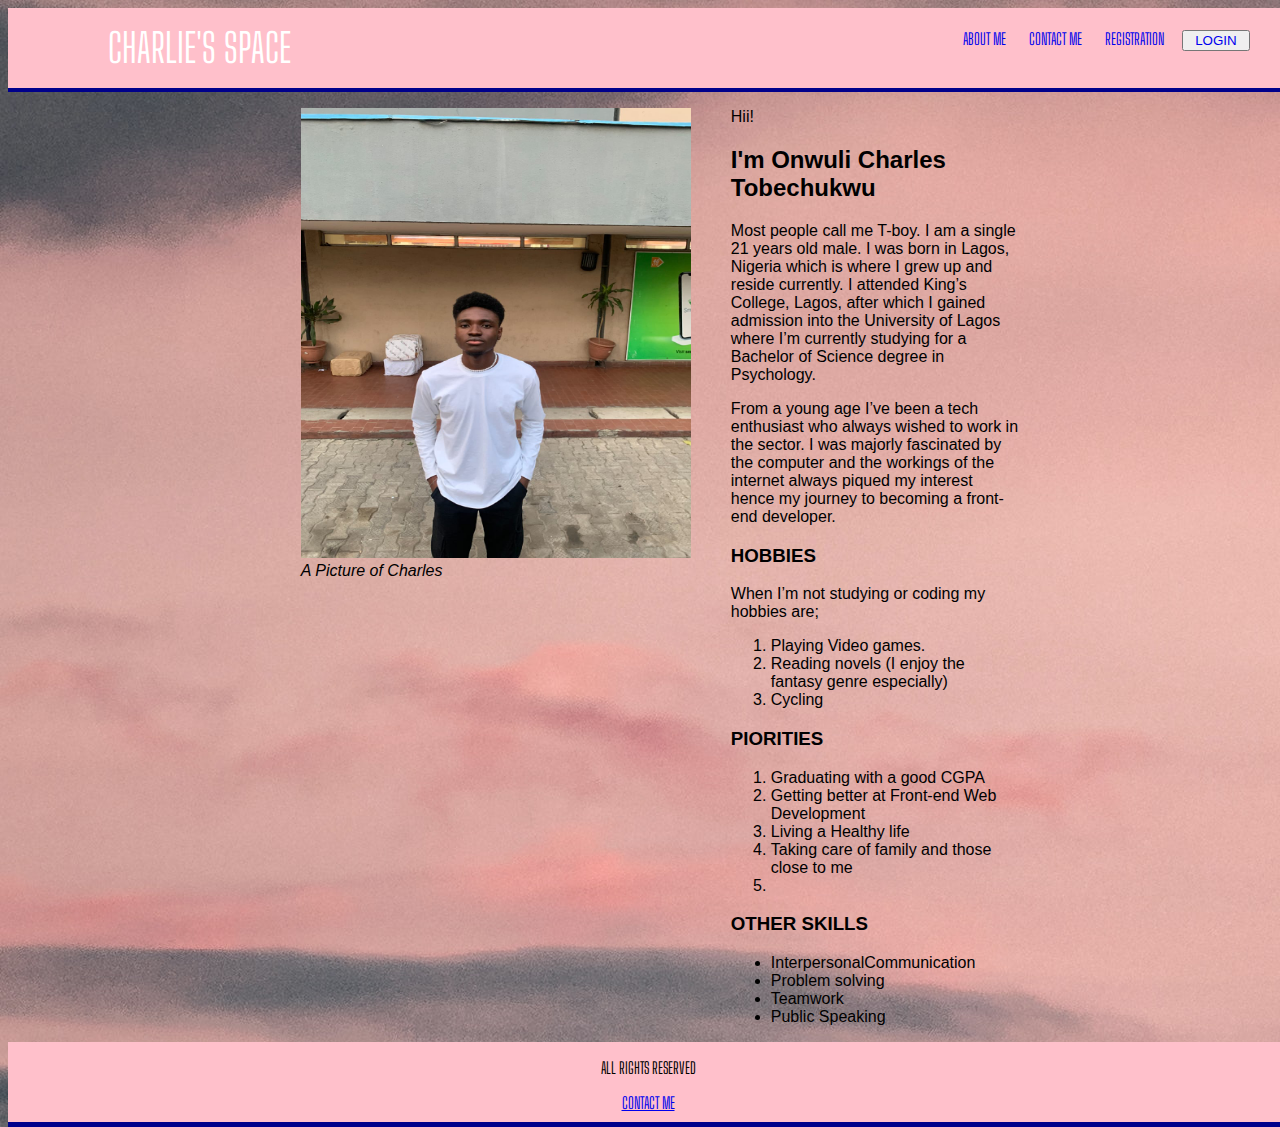
<file: index.html>
<!DOCTYPE html>
<html>

<head>
  <meta charset="utf-8">
  <meta name="viewport" content="width=device-width">
  <title>Portfolio</title>
  <link href="style.css" rel="stylesheet">
  <link
    href="https://fonts.googleapis.com/css2?family=Big+Shoulders+Display:wght@700&display=swap"
    rel="stylesheet"
  />
</head>
<body>
 <header>
  <nav>
   <label>CHARLIE'S SPACE</label>
   <ul class="acrl">
    <li class="underline"><a href="index.html">ABOUT ME</a></li>
<li class="underline"><a href="contact.html">CONTACT ME</a></li>
<li class="underline"><a href="Registration.html">REGISTRATION</a></li>
<li><button><a href="Login.html">LOGIN</a></button></li>
  </ul>
</nav>
</header>
<main>
  <div class="design">
   <figure>
     <img src="whiteshirt.jpeg" alt="A picture of me in a white shirt, infront of a buliding.">
     <figcaption><em>A Picture of Charles</em></figcaption>  
   </figure>
  
    <section>
      <p>Hii!</p>
      <h2> I'm Onwuli Charles Tobechukwu</h2>
     <p>Most people call me T-boy. I am a single 21 years old male. I was born in Lagos, Nigeria which is where I grew up and reside currently. I attended King’s College, Lagos, after which I gained admission into the University of Lagos where I’m currently studying for a Bachelor of Science degree in Psychology. </p>
     <p>From a young age I’ve been a tech enthusiast who always wished to work in the sector. I was majorly fascinated by the computer and the workings of the internet always piqued my interest hence my journey to becoming a front-end developer. </p>
     <h3>HOBBIES</h3>
     <p>When I’m not studying or coding my hobbies are; 
 <ol>
   <li>Playing Video games.</li>
 <li>Reading novels (I enjoy the fantasy genre especially)</li>
 <li>Cycling</li>
 </ol> 
 <h3>PIORITIES</h3>
 <ol>
   <li>Graduating with a good CGPA</li>
   <li>Getting better at Front-end Web Development</li>
   <li>Living a Healthy life</li>
   <li>Taking care of family and those close to me</li>
   <li></li>
 </ol>
 <h3>OTHER SKILLS</h3>
 <ul>
   <li>InterpersonalCommunication</li>
   <li>Problem solving</li>
   <li>Teamwork</li>
   <li>Public Speaking</li>
 </ul>
      </section>
    </div>
   </main>
  
  <footer>
    <p>ALL RIGHTS RESERVED </p>
    <a href="contact.html">
      <button">CONTACT ME</button></a>
  </footer>
 </body>
 

 </html>
</file>
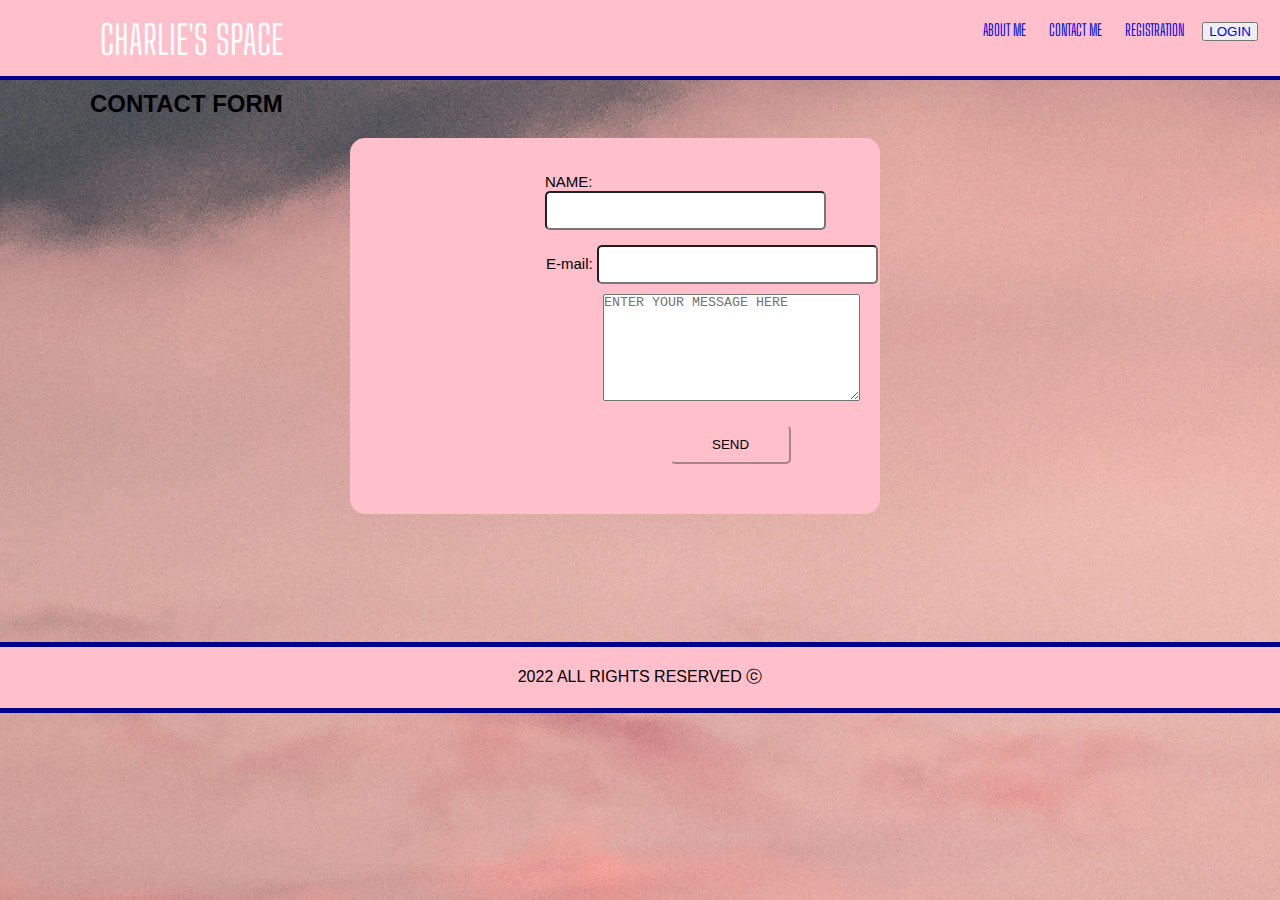
<file: contact.html>
<!DOCTYPE html>
<html>

<head>
  <meta charset="utf-8">
  <meta name="viewport" content="width=device-width">
  <title>Portfolio</title>
  <link href="contact.css" rel="stylesheet">
  <link
    href="https://fonts.googleapis.com/css2?family=Big+Shoulders+Display:wght@700&display=swap"
    rel="stylesheet"
  />
</head>
<body>
 <header>
  <nav>
   <label class="charlie">CHARLIE'S SPACE</label>
   <ul class="acrl">
    <li class="underline"><a href="index.html">ABOUT ME</a></li>
<li class="underline"><a href="contact.html">CONTACT ME</a></li>
<li class="underline"><a href="Registration.html">REGISTRATION</a></li>
<li><button><a href="Login.html">LOGIN</a></button></li>
  </ul>
</nav>
</header>  
  
   <h2>CONTACT FORM</h2>
   <section>
    <form id="contact_form" action="#">
      <div class="nae">
        <label for="name">NAME:</label>
        <input id="name" class="input" name="name" type="text" value="" size="30" required />
        </div>
      <div class="email">
        <label for="email"><span>E-mail:</span></label>
        <input id="email" class="input" name="email" type="text" value="" size="30" required />
        </div>
      <div class="message">
        <label for="message"></label>
        <textarea id="message" class="input" placeholder="ENTER YOUR MESSAGE HERE" name="message" rows="7" cols="30" required></textarea><br />
      </div>
        <input id="submit_button" type="submit" value="SEND" class="send"/>
    </form>
  </section>
  <footer>
    <p>2022 ALL RIGHTS RESERVED ⓒ</p>
  </footer>
</body>
</html>
</file>
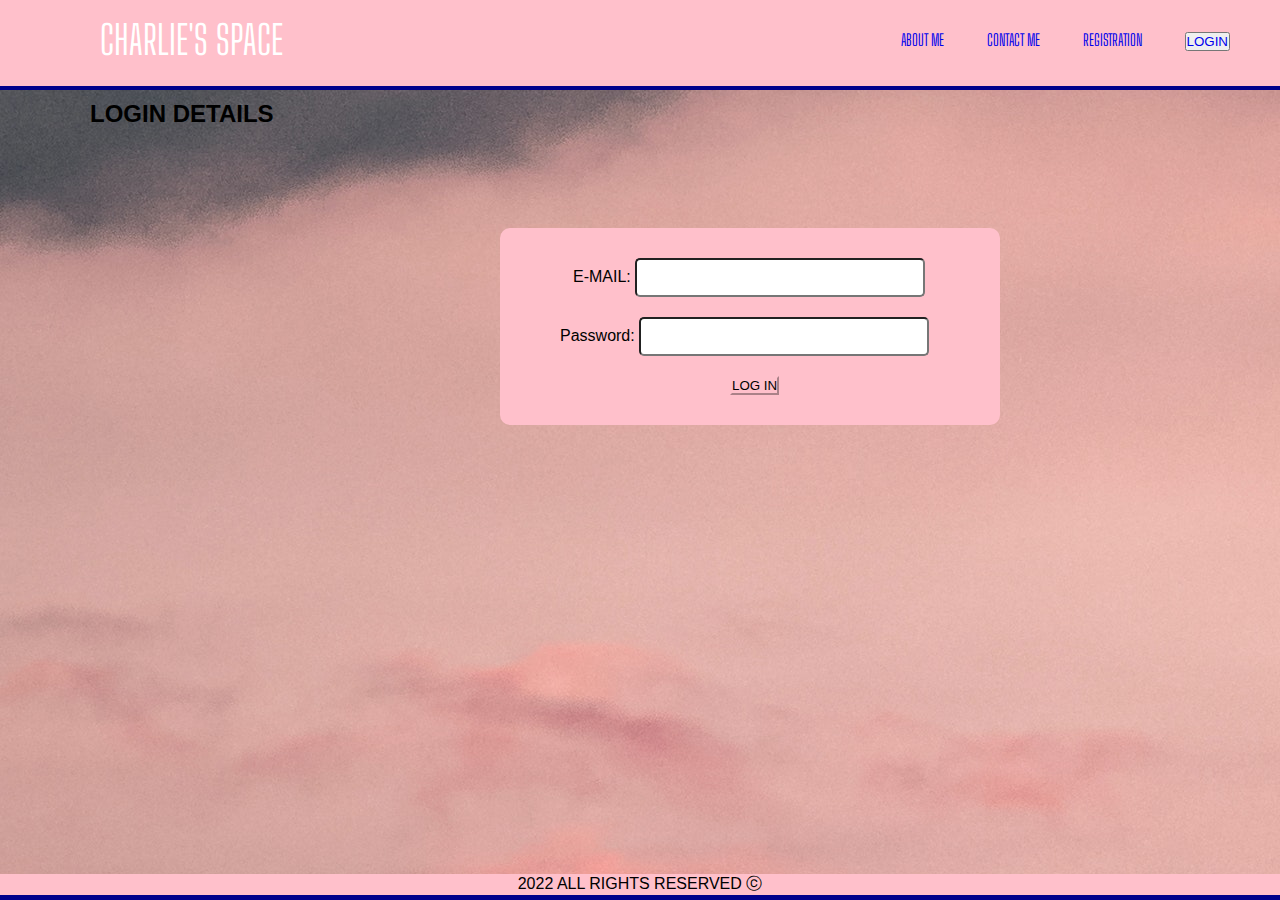
<file: Login.html>
<!DOCTYPE html>
<html>

<head>
  <meta charset="utf-8">
  <meta name="viewport" content="width=device-width">
  <title>Portfolio</title>
  <link href="login.css" rel="stylesheet">
  <link
    href="https://fonts.googleapis.com/css2?family=Big+Shoulders+Display:wght@700&display=swap"
    rel="stylesheet"
  />
</head>
<body>
 <header>
  <nav>
   <label class="charlie">CHARLIE'S SPACE</label>
   <ul class="acrl">
    <li class="underline"><a href="index.html">ABOUT ME</a></li>
<li class="underline"><a href="contact.html">CONTACT ME</a></li>
<li class="underline"><a href="Registration.html">REGISTRATION</a></li>
<li><button><a href="Login.html">LOGIN</a></button></li>
  </ul>
</nav>
</header>
    <main>
        <h2>LOGIN DETAILS</h2>
            <form id="contact_form" action="#">
              
              <div class="email">
                <label for="email"><span>E-MAIL:</span></label>
                <input id="email" class="ep" name="email" type="text" value="" size="30" required/>
              </div>
             <div class="password">
              <label for="pword"><span class="pass">Password:</span></label>
                  <input type="password" id="pword" name="pword" required class="ep">
              </div>
              <div class="log">
               <input id="submit_button" type="submit" value="LOG IN" class="send"/>
                </div>
              </form>
     </main>
     <footer>
        <p>2022 ALL RIGHTS RESERVED ⓒ</p>
      </footer>
</body>
</html>
</file>
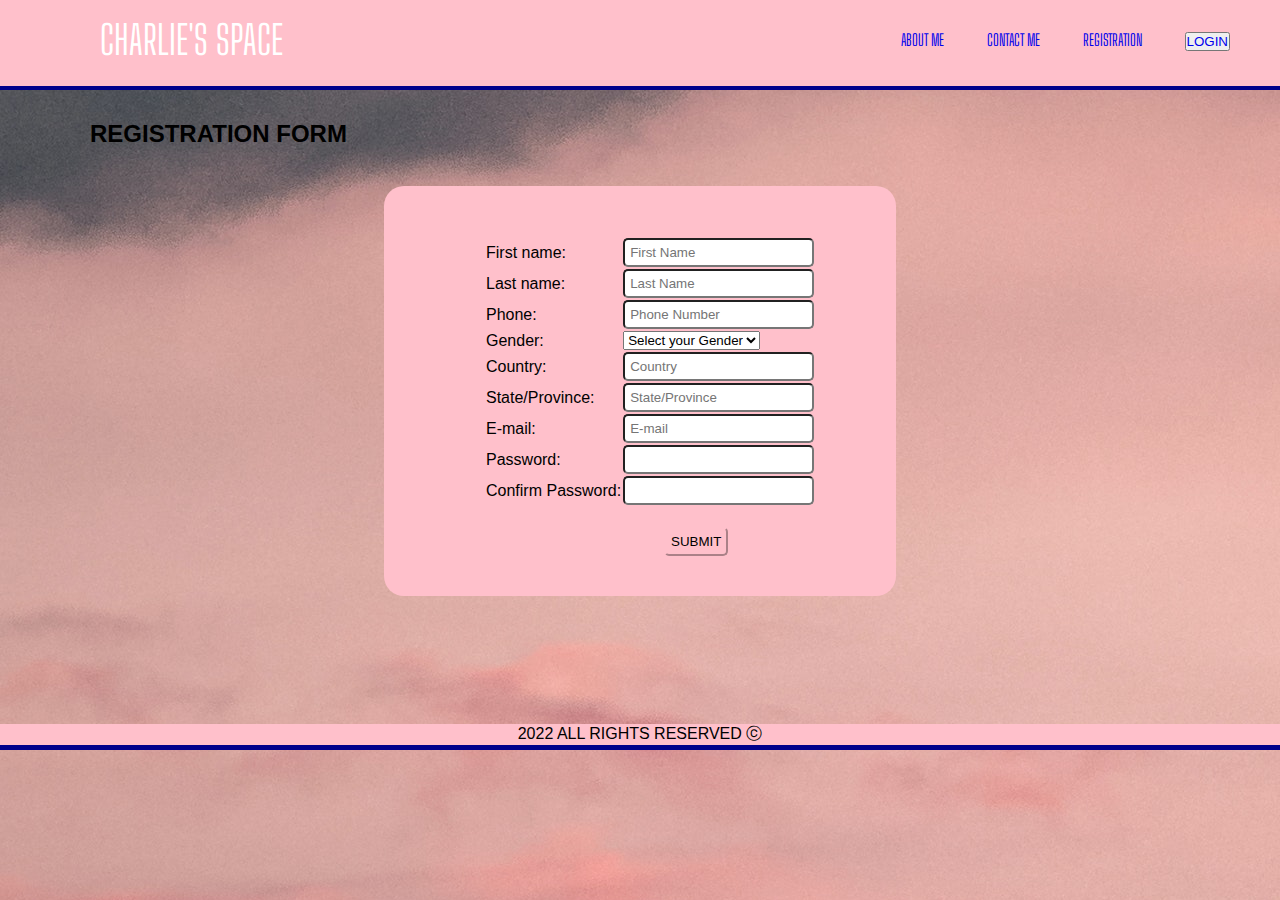
<file: Registration.html>
<!DOCTYPE html>
<html>

<head>
  <meta charset="utf-8">
  <meta name="viewport" content="width=device-width">
  <title>Portfolio</title>
  <link href="Registration.css" rel="stylesheet">
  <link
    href="https://fonts.googleapis.com/css2?family=Big+Shoulders+Display:wght@700&display=swap"
    rel="stylesheet"
  />
</head>
<body>
 <header>
  <nav>
   <label class="charlie">CHARLIE'S SPACE</label>
   <ul class="acrl">
    <li class="underline"><a href="index.html">ABOUT ME</a></li>
<li class="underline"><a href="contact.html">CONTACT ME</a></li>
<li class="underline"><a href="Registration.html">REGISTRATION</a></li>
<li><button><a href="Login.html">LOGIN</a></button></li>
  </ul>
</nav>
</header>    <h2>REGISTRATION FORM</h2>
    <main>
      <section>
        <form action="">
          <table>
            <td>
              <label for="fname">First name:</label>
            </td>
            <td>
              <input
                type="text"
                id="fname"
                name="fname"
                placeholder="First Name"
                required
              />
            </td>
            <tr>
              <td>
                <label for="lname">Last name:</label>
              </td>
              <td>
                <input
                  type="text"
                  id="lname"
                  name="lname"
                  placeholder="Last Name"
                  required
                />
              </td>
            </tr>
            <tr>
              <td>
                <label for="pnumber">Phone:</label>
              </td>
              <td>
                <input
                  type="number"
                  id="pnumber"
                  name="pnumber"
                  placeholder="Phone Number"
                  required
                />
              </td>
            </tr>
            <tr>
              <td>
                <label for="gender">Gender:</label>
              </td>
              <td>
                <select id="gender" name="gender" required>
                  <option value="" disabled selected hidden>
                    Select your Gender
                  </option>
                  <option value="Male">Male</option>
                  <option value="Female">Female</option>
                </select>
              </td>
            </tr>
            <tr>
              <td>
                <label for="Country">Country:</label>
              </td>
              <td>
                <input
                  type="text"
                  id="Country"
                  name="Country"
                  placeholder="Country"
                  required
                />
              </td>
            </tr>
            <tr>
              <td>
                <label for="S/P">State/Province:</label>
              </td>
              <td>
                <input
                  type="text"
                  id="S/P"
                  name="S/P"
                  placeholder="State/Province"
                  required
                />
              </td>
            </tr>
            <tr>
              <td>
                <label for="E-mail">E-mail:</label>
              </td>
              <td>
                <input
                  type="email"
                  id="E-mail"
                  name="E-mail"
                  placeholder="E-mail"
                  required
                />
              </td>
            </tr>
            <tr>
              <td>
                <label for="pword">Password:</label>
              </td>
              <td>
                <input type="password" id="pword" name="pword" required />
              </td>
            </tr>
            <tr>
              <td>
                <label for="pword"> Confirm Password:</label>
              </td>
              <td>
                <input type="password" id="pword" name="pword" required />
              </td>
            </tr>
          </table>
          <div class="log">
            <input id="submit_button" type="submit" value="SUBMIT" class="send"/>
             </div>
        </form>
      </section>
    </main>
    <footer>
      <p>2022 ALL RIGHTS RESERVED ⓒ</p>
    </footer>
  </body>
 
  </html>
</file>
<file: style.css>
body {
  background-image: url("pexels-adonis-arias.jpg");
}
nav {
  font-family: "Big Shoulders Display", cursive;
  background-color: pink;
  height: 80px;
  width: 101%;
  border-bottom: 4px solid darkblue;
}

label {
  line-height: 80px;
  font-size: 40px;
  color: white;
  padding: 0 100px;
}
nav ul {
  list-style: none;
  margin-right: 30px;
  float: right;
}
nav ul li {
  display: inline-block;
  margin: 5px;
}
nav ul li a {
  margin: 0 5px;
  text-decoration: rgb(26, 23, 23);
}
ul li a:active {
  font-size: 40px;
}
img {
  width: 390px;
  height: 450px;
  margin-right: 60%;
}
.design {
  font-family: "Lexend Deca", sans-serif;
  display: flex;
  padding-left: 20%;
  padding-right: 20%;
  /* background-color: white;  */
}
footer {
  background-color: pink;
  text-align: center;
  border-bottom: 5px solid darkblue;
  text-decoration: none;
  padding-bottom: 10px;
  position: absolute;
  width: 100%;
  font-family: "Big Shoulders Display", cursive;
}
.button {
  background-color: pink;
  color: white;
}
@media (max-width: 430px) {
  nav {
    font-family: "Big Shoulders Display", cursive;
    background-color: pink;
    height: 80px;
    width: 258%;
    border-bottom: 4px solid darkblue;
  }
  .design {
    font-family: "Lexend Deca", sans-serif;
    display: flex;
    flex-direction: column;
    color: black;
  }
  nav ul li {
    display: block;
    margin-top: 10px;
  }
  img {
    width: 390px;
    height: 450px;
    margin-left: 78%;
    margin-top: 80%;
  }
  section {
    margin-top: 40%;
    margin-left: 60%;
    width: 258%;
  }
  h3 {
    margin-top: 5%;
  }
  footer {
    margin-top: 30%;
    width: 247%;
    background-color: pink;
    text-align: center;
    border-bottom: 5px solid darkblue;
    text-decoration: none;
    padding-bottom: 10px;
    font-family: "Big Shoulders Display", cursive;
  }
  .acrl {
    margin-top: 100px;
  }
  .underline {
    border-bottom: 1px solid black;
  }
}
</file>
<file: contact.css>
* {
  box-sizing: border-box;
    padding: 0;
    margin: 0;
  }
  body{
    background-image: url("pexels-adonis-arias.jpg");
    font-family: "Lexend Deca", sans-serif;
}
  .charlie{
    line-height: 80px;
    font-size: 40px;
   color: white; 
   padding: 0 100px;}
   nav {
    font-family: "Big Shoulders Display", cursive;
    background-color: pink;
    height: 80px;
    width: 101%;
    border-bottom: 4px solid darkblue;
  }
  nav ul {
    list-style: none;
    margin-right: 30px;
    float: right;
  }
  nav ul li {
    display: inline-block;
    margin: 5px;
    line-height: 50px;
  }
 
  nav ul li a {
    margin: 0 5px;
    text-decoration: rgb(26, 23, 23);
  }
  h2{
    margin-top: 10px;
    margin-left: 90px;
}
  form{
     margin-top: 20px;
    margin-left: 350px;
    margin-right: 400px;
    background-color: pink;
    border-radius: 15px;
    padding-top: 30px;
  padding-bottom: 50px;
  }
  .nae{
     margin-left: 190px;
    padding: 5px;
    border-radius: 5px;
  }
  .email{
    margin-left: 196px;
    margin-top: 10px;
  }
  .message{
    margin-top: 10px;
   margin-left: 253px;
  }
  .send{
    padding-left: 40px;
    padding-right: 40px;
    margin-top: 20px;
    margin-left: 320px;
    background-color: pink;
    border-radius: 5px;
    border-color: pink;
  }
  input{
    border-radius: 5px;
    padding: 10px;
  }
  label{
    font-size: 15px;
  }
  
  footer {
    background-color: pink;
    text-align: center;
    border-bottom: 5px solid darkblue;
    border-top: 5px solid darkblue;
    margin-top: 10%;
    padding: 20px;
  }
  @media (max-width: 430px) {
    nav {
      font-family: "Big Shoulders Display", cursive;
      background-color: pink;
      height: 80px;
      width: 258%;
      border-bottom: 4px solid darkblue;
    }   
    nav ul li {
      display: block;
      margin-top: 10px;
    }
    .acrl {
      margin-top: 100px;
    }
    form {
      margin-top: 121px;
      margin-left: 176px;
      margin-right: -372px;
      background-color: pink;
      border-radius: 20px;
    }
   
  .nae{
  margin-top: 13px;
      margin-left: 120px;
      padding: 5px;
     border-radius: 5px;
   }
   .email{
    margin-left: 125px;
    margin-top: 10px;
    
  }
  
  .message{
  margin-left: 185px;
  margin-top: 20px;
  }
  .send{
    padding-left: 40px;
    padding-right: 40px;
    margin-top: 20px;
    margin-left: 230px;
    background-color: pink;
    border-radius: 5px;
    border-color: pink;
  }
  footer {
    margin-top: 30%;
    width: 258%;
    background-color: pink;
    text-align: center;
    border-bottom: 5px solid darkblue;
    text-decoration: none;
    padding-bottom: 10px;
    font-family: "Big Shoulders Display", cursive;
  }
  .underline {
    border-bottom: 1px solid black;
  }

 .name{
   margin-left: 1px;
      padding: 5px;
     border-radius: 5px;
   }

  }
</file>
<file: login.css>
* {
    box-sizing: border-box;
    padding: 0;
    margin: 0;
  }
nav{
  font-family: "Big Shoulders Display", cursive;
    background-color: pink;
   height: 90px;
  position: relative;
   border-bottom: 4px solid darkblue;
}

.charlie{
  line-height: 80px;
 font-size: 40px;
color: white;
padding: 0 100px;
}
nav ul li{
    display:inline-block;
  margin:0 20px;
  line-height: 80px;
}
nav ul{
    list-style: none;
    margin-right: 30px;
    float: right;
}
nav ul li a{
    text-decoration:rgb(26, 23, 23);
}
h2{
    margin-top: 10px;
    margin-left: 90px;
}
body {
  font-family: "Lexend Deca", sans-serif;
  background-image: url("pexels-adonis-arias.jpg");
  }
  form{
    margin-top: 100px;
    background-color: pink;
    border-radius: 10px;
    padding-bottom: 30px;
    padding-top: 30px;
    width: 500px;
    margin-left: 500px;
  }
  .password{
    margin-top: 20px;
    margin-left: 20px;
  }
  .ep{
   width:290px;
    border-radius: 5px;
    padding: 10px;
  }
  .pass{
    margin-left: 40px;
  }
  .email{
    margin-left: 73px;
  }
  .log{
    margin-top: 20px;
    margin-left: 230px;
  }
  .send{
    background-color: pink;
    border-color: pink;
  }
  

footer {
    background-color: pink; 
    text-align: center;
    border-bottom: 5px solid darkblue;
    position: absolute;
    bottom: 0;
    width: 100%;
}
@media (max-width: 430px) {
  nav {
    font-family: "Big Shoulders Display", cursive;
    background-color: pink;
    height: 80px;
    width: 258%;
    border-bottom: 4px solid darkblue;
  }
nav ul li {
    display: block;
    line-height: 40px;
  }
  .acrl {
    margin-top: 90px;
  }
  .underline {
    border-bottom: 1px solid black;
  }
  footer {
    margin-top: 30%;
    width: 258%;
    background-color: pink;
    text-align: center;
    border-bottom: 5px solid darkblue;
    text-decoration: none;
    padding-top: 10px;
    padding-bottom: 10px;
    font-family: "Big Shoulders Display", cursive;
  }
  form {
    margin-top: 144px;
    background-color: pink;
    border-radius: 15px;
    padding-bottom: 30px;
    padding-top: 30px;
    width: 488px;
    margin-left: 256px;
}
section {
  background-color: pink;
  width: 587px;
  height: 305px;
  margin-top: 108px;
  margin-left: 185px;
  border-radius: 15px;
}
}
</file>
<file: Registration.css>
* {
    box-sizing: border-box;
    padding: 0;
    margin: 0;
  }
  body{
    background-image: url("pexels-adonis-arias.jpg");
}
nav{
    font-family: "Big Shoulders Display", cursive;
    background-color: pink;
   height: 90px;
  position: relative;
   border-bottom: 4px solid darkblue;
}

.charlie{
    line-height: 80px;
   font-size: 40px;
color: white;
padding: 0 100px;
}
nav ul li{
    display:inline-block;
  margin:0 20px;
  line-height: 80px;
}
nav ul{
    list-style: none;
    margin-right: 30px;
    float: right;
}
nav ul li a{
    text-decoration:rgb(26, 23, 23);
}
body {
    
    font-family: "Lexend Deca", sans-serif;
}
h2{
    margin-top: 30px;
    margin-left: 90px;
}
section {
    background-color: pink;
    border-radius: 20px;
 width:40%;
    margin-left:30%;
    margin-top: 3%;
    margin-bottom: 10%;
    padding-top: 10px;
    padding-bottom: 40px;
  }
  table {
    margin-top: 40px;
    margin-left: 100px;
    height: 10vh;
   }
   input{
    padding: 5px;
    border-radius: 5px;
   }
   .log{
    margin-top: 20px;
    margin-left: 280px;
  }
  .send{
    background-color: pink;
    border-color: pink;
  }
footer {
    background-color: pink; 
    text-align: center;
    border-bottom: 5px solid darkblue;
}
@media (max-width: 430px) {
  nav {
    font-family: "Big Shoulders Display", cursive;
    background-color: pink;
    height: 80px;
    width: 258%;
    border-bottom: 4px solid darkblue;
  }
nav ul li {
    display: block;
    line-height: 40px;
  }
  .acrl {
    margin-top: 90px;
  }
  .underline {
    border-bottom: 1px solid black;
  }
  section {
    background-color: pink;
    border-radius: 20px;
    width: 140%;
    margin-left: 54%;
    margin-top: 13%;
    margin-bottom: 10%;
    padding-top: 10px;
    padding-bottom: 40px;
}
footer {
  margin-top: 30%;
  width: 258%;
  background-color: pink;
  text-align: center;
  border-bottom: 5px solid darkblue;
  text-decoration: none;
  padding-top: 10px;
  padding-bottom: 10px;
  font-family: "Big Shoulders Display", cursive;
}
}
</file>
